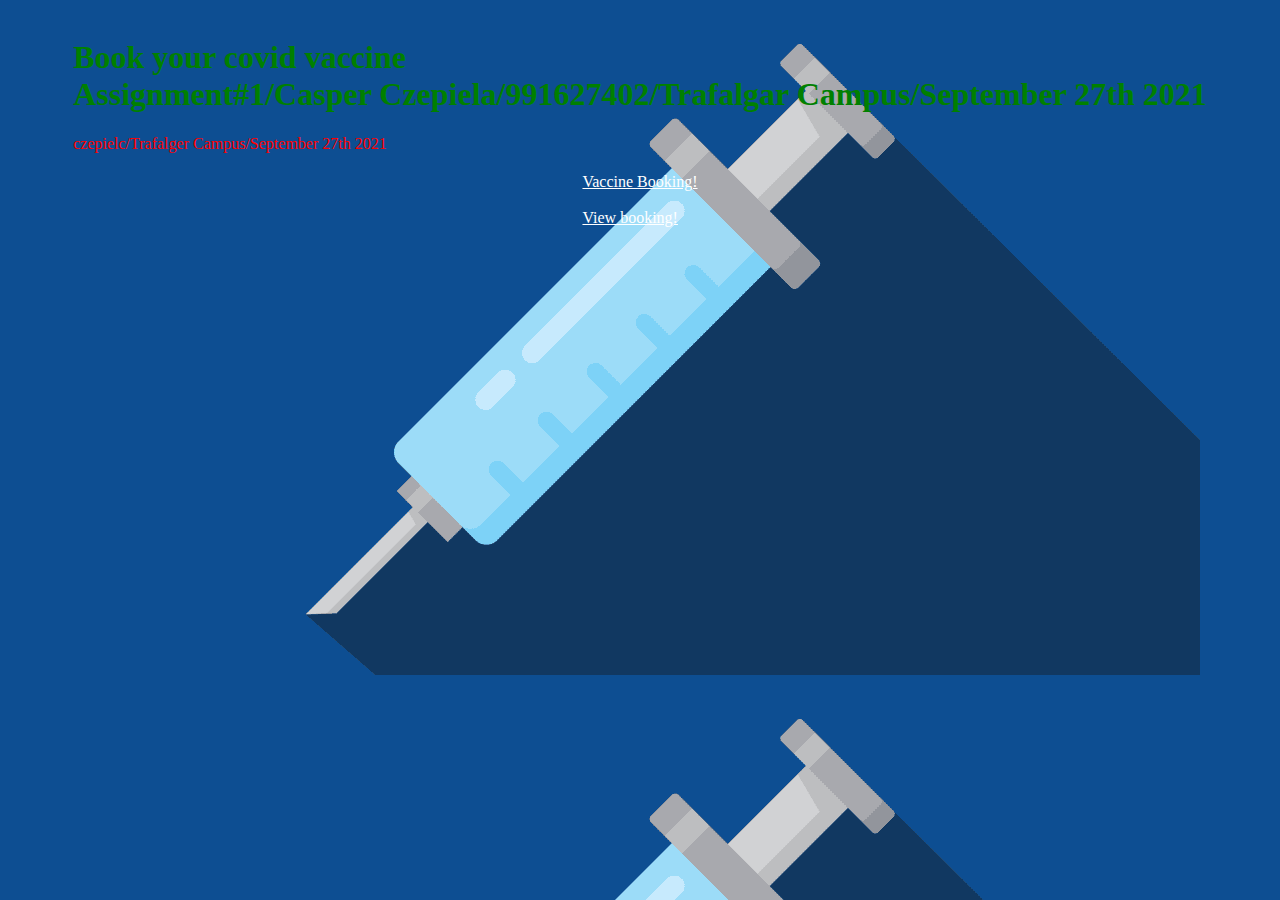
<file: Assignment1/index.html>
<!DOCTYPE html>
<html>
<head>
<meta name = "viewport" content="width=device-width, inital-scale=1.0">
<link rel="StyleSheet" href="/Assignment1/Css/StyleSheet.css">
  <title>Covid vaccine Booking</title>
  <div class="gridContainer">
  <h1 class="grid gridCommon">Book your covid vaccine<br/>
    Assignment#1/Casper Czepiela/991627402/Trafalgar Campus/September 27th 2021</h1>
    <footer class="grid gridCommon">czepielc/Trafalger Campus/September 27th 2021</footer>
  </div>
  </head>
<body>
<selection class="gridContainer">
<div class="grid gridCommon"><a href="/Assignment1/VaccineBooking.html">Vaccine Booking!</a></div><br>
<div class="grid gridCommon"><a href="/Assignment1/BookingList.html">View booking!</a></div><br>
</selection>
</body>
</html>
</file>
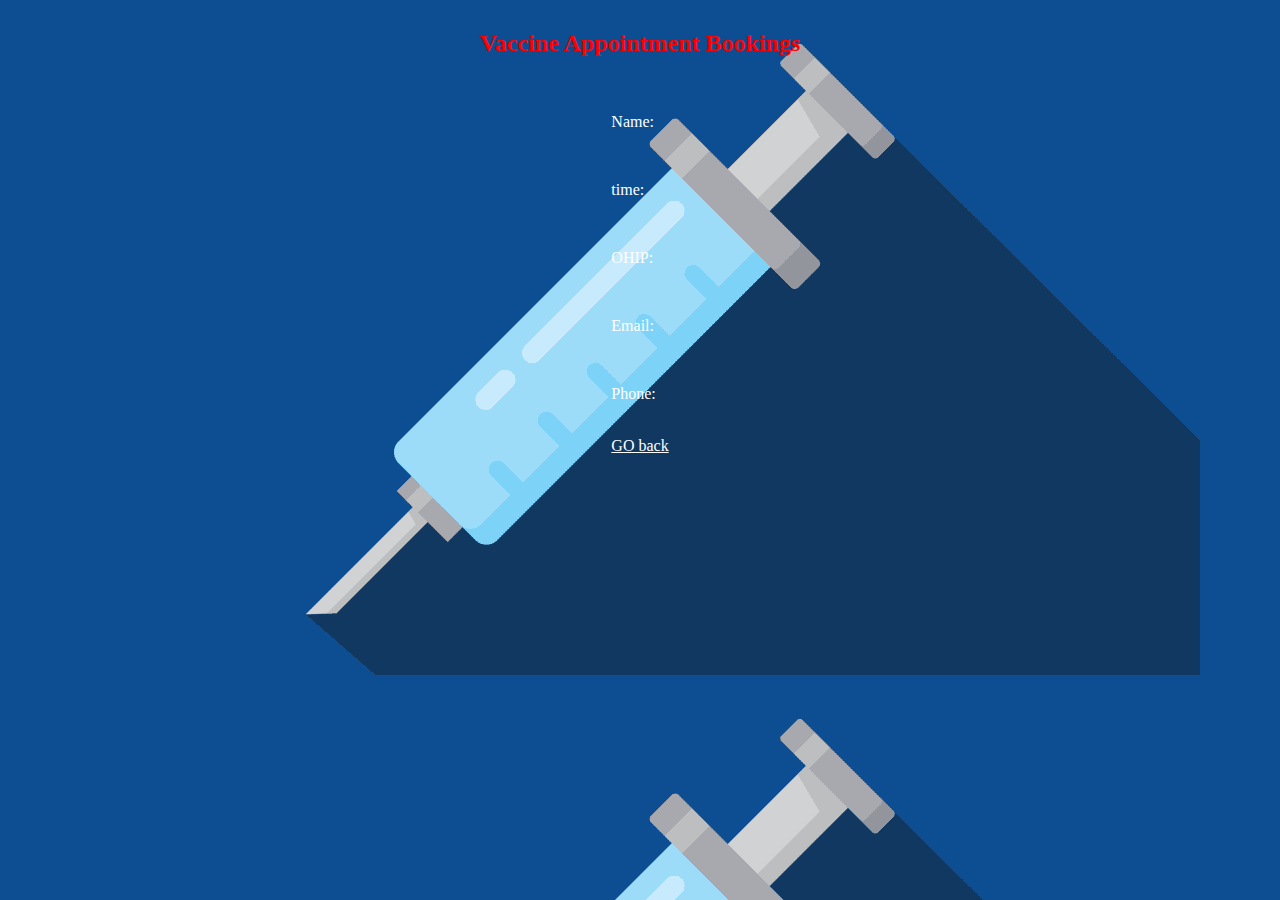
<file: Assignment1/BookingList.html>
<!DOCTYPE html>
<html>
<head>
  <meta name = "viewport" content="width=device-width, inital-scale=1.0">
  <script src="https://ajax.googleapis.com/ajax/libs/jquery/3.4.1/jquery.min.js"></script>
  <meta charset="utf-8">  
  <h2 class="gridContainer">Vaccine Appointment Bookings</h2>
<link rel="StyleSheet" href="/Assignment1/Css/StyleSheet.css">

<script src="JS/ListBooking.js"></script>
  </head>
<body>
<div class="gridContainer">
<p id="printBook">Name: </p><br>
<p id="printBook1">time: </p><br>
<p id="printBook2">OHIP: </p><br>
<p id="printBook3">Email: </p><br>
<p id="printBook4">Phone: </p><br>
<a href="index.html">GO back</a>
</div>
</body>



</html>
</file>
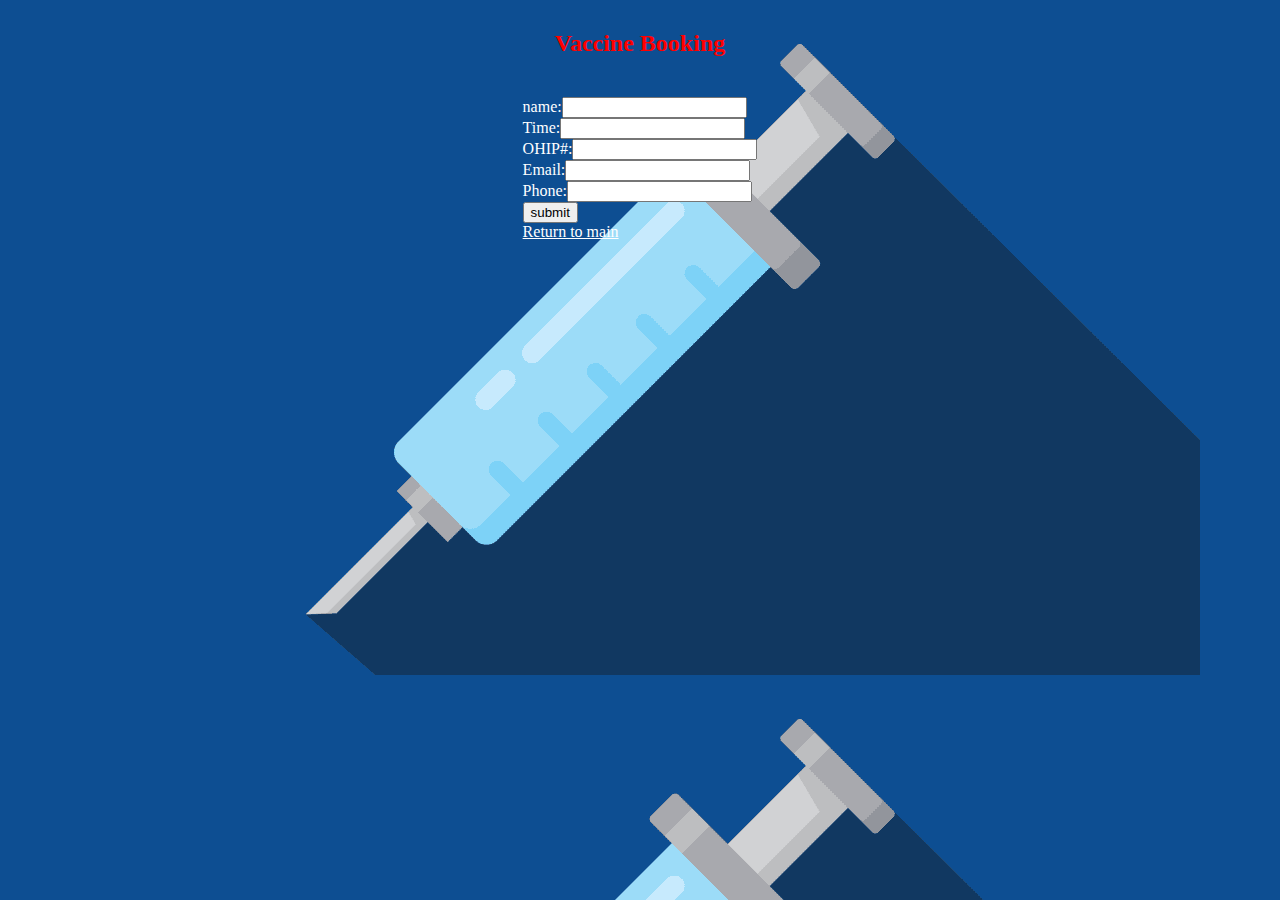
<file: Assignment1/VaccineBooking.html>
<!DOCTYPE html>
<html>
<head>
  <title>Vaccine Booking</title>
  <meta name = "viewport" content="width=device-width, inital-scale=1.0">
  <script src="https://ajax.googleapis.com/ajax/libs/jquery/3.4.1/jquery.min.js"></script>
  <link rel="StyleSheet" href="/Assignment1/Css/StyleSheet.css">
  <script src="JS/BookingForm.js"></script>
<h2 class="gridContainer">Vaccine Booking</h2>
</head>
<body>
  <form class="gridContainer">
    <div class="textcolor">
    name:<input type="text"  id="nameId" required/><br>
    Time:<input type="text"  id="timeId" required/><br>
    OHIP#:<input type="number"  id="ohipNum" required/><br>
    Email:<input type="text"  id="emailId" required/><br>
    Phone:<input type="number"  id="phoneId" required/><br>
    <input type="submit" id="submitBtn" value="submit"/><br>   
  </form>
    <a href="index.html">Return to main</a>
  </div>  

</body>

</html>
</file>
<file: Assignment1/Css/StyleSheet.css>
.gridContainer {display:grid; justify-content: center; padding: 10px;}
   body{background-image: url("/Assignment1/Images/Vaccine.png");}
  .textcolor{color:white} 
   p{color: white;}
   a{color: white;}
   h2{color: red;}
   footer{color: red;}
   h1{color:green;}
   .link1 {flex:1 }
   .link2 {flex:2}
</file>
